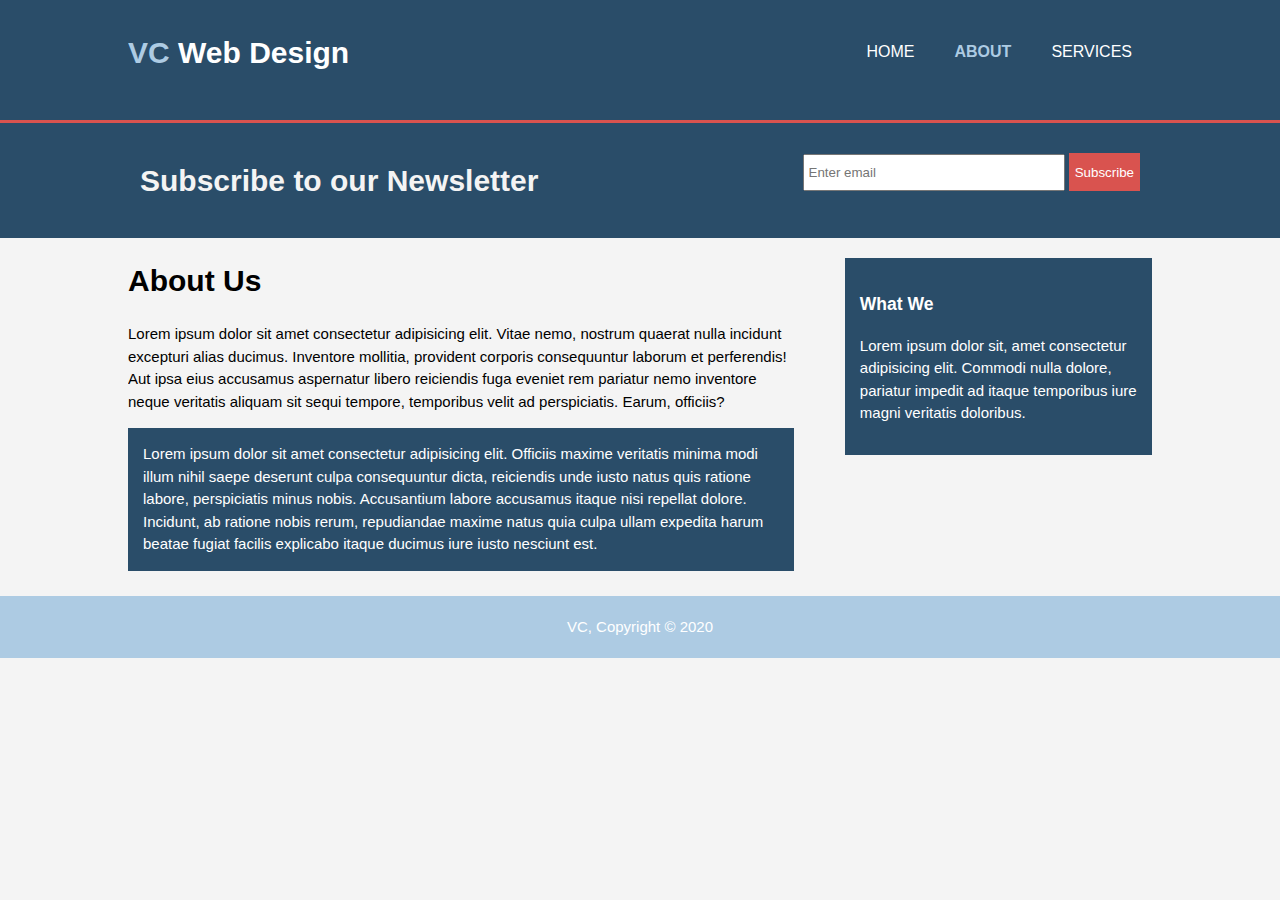
<file: about.html>
<!DOCTYPE html>
<html lang="en">
<head>
  <link rel="stylesheet" href="style.css">
  <meta charset="UTF-8">
  <meta name="viewport" content="width=device-width, initial-scale=1.0">
  <meta name="author" content="Vitoria Oliveira">
  <title> VC Web Design | About</title>
</head>
<body>

  <!--Header-->
  <header>
    <div class="container"> 
      <div id="branding">
      <h1><span class="highlight"> VC</span> Web Design</h1>
    </div>
    <!--Nav-->
    <nav>
      <ul>
        <li><a href="index.html">Home</a></li>
        <li class="current"><a href="about.html">About</a></li>
        <li><a href="services.html">Services</a></li>
      </ul>
    </nav>
  </div>
  </header>
  <!--Newsletter-->
  <section id="newsletter">
    <div class="container">
      <h1>Subscribe to our Newsletter</h1>
      <form>
        <input type="email" placeholder="Enter email">
        <button type="submit" class="button_1"> Subscribe</button>
      </form>
    </div>
  </section>
<!--Buttons-->
  <section id="main">
    <div class="container">
    <article id="main-col">
      <h1 class="page-title">About Us</h1>
      <p>
        Lorem ipsum dolor sit amet consectetur adipisicing elit. Vitae nemo, nostrum quaerat nulla incidunt excepturi alias ducimus. Inventore mollitia, provident corporis consequuntur laborum et perferendis! Aut ipsa eius accusamus aspernatur libero reiciendis fuga eveniet rem pariatur nemo inventore neque veritatis aliquam sit sequi tempore, temporibus velit ad perspiciatis. Earum, officiis?
      </p>
      <p>
        <div class="dark">
        Lorem ipsum dolor sit amet consectetur adipisicing elit. Officiis maxime veritatis minima modi illum nihil saepe deserunt culpa consequuntur dicta, reiciendis unde iusto natus quis ratione labore, perspiciatis minus nobis. Accusantium labore accusamus itaque nisi repellat dolore. Incidunt, ab ratione nobis rerum, repudiandae maxime natus quia culpa ullam expedita harum beatae fugiat facilis explicabo itaque ducimus iure iusto nesciunt est.
      </div>
      </p>
    </article>

      <aside id="sidebar">
        <div class="dark">
        <h3>What We</h3>
        <p>Lorem ipsum dolor sit, amet consectetur adipisicing elit. Commodi nulla dolore, pariatur impedit ad itaque temporibus iure magni veritatis doloribus.</p>
      </div>
      </aside>
  </section>

<!--Footer-->
  <footer>
    <p>
      VC, Copyright &copy; 2020
    </p>
  </footer>
</body>
</html>
</file>
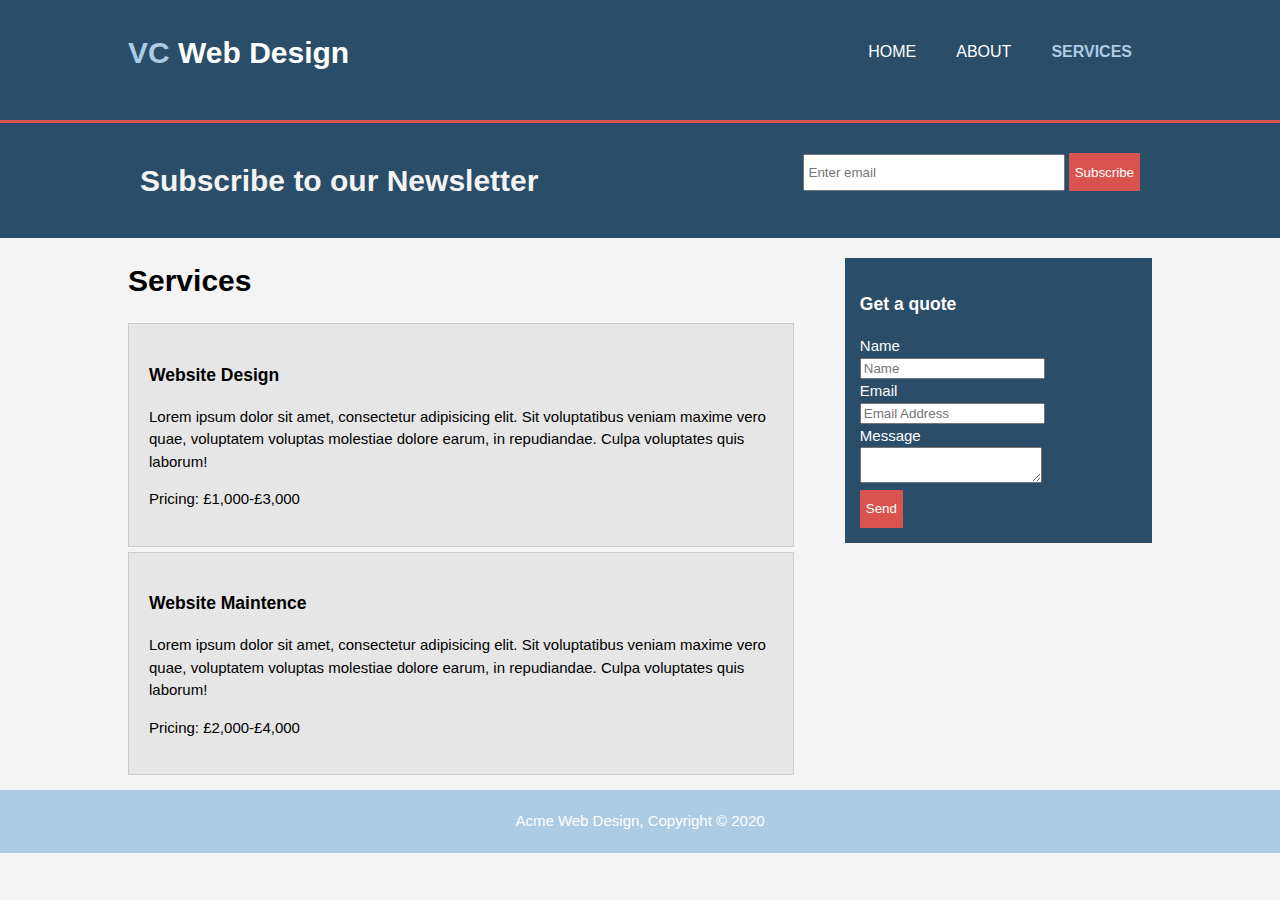
<file: services.html>
<!DOCTYPE html>
<html lang="en">
<head>
  <link rel="stylesheet" href="style.css">
  <meta charset="UTF-8">
  <meta name="viewport" content="width=device-width, initial-scale=1.0">
  <meta name="author" content="Vitoria Oliveira">
  <title> VC Design | About</title>
</head>
<body>

  <!--Header-->
  <header>
    <div class="container"> 
      <div id="branding">
      <h1><span class="highlight"> VC</span> Web Design</h1>
    </div>
    <!--Nav-->
    <nav>
      <ul>
        <li><a href="index.html">Home</a></li>
        <li ><a href="about.html">About</a></li>
        <li class="current"><a href="services.html">Services</a></li>
      </ul>
    </nav>
  </div>
  </header>
  <!--Newsletter-->
  <section id="newsletter">
    <div class="container">
      <h1>Subscribe to our Newsletter</h1>
      <form>
        <input type="email" placeholder="Enter email">
        <button type="submit" class="button_1"> Subscribe</button>
      </form>
    </div>
  </section>
<!--Buttons-->
  <section id="main">
    <div class="container">
    <article id="main-col">
      <h1 class="page-title">Services</h1>
      <ul id="services">
        <li>
          <h3>Website Design</h3> 
        <p>Lorem ipsum dolor sit amet, consectetur adipisicing elit. Sit voluptatibus veniam maxime vero quae, voluptatem voluptas molestiae dolore earum, in repudiandae. Culpa voluptates quis laborum!</p>
        <p>Pricing: £1,000-£3,000</p>
      </li>
      <li> 
        <h3>Website Maintence</h3>
        <p>Lorem ipsum dolor sit amet, consectetur adipisicing elit. Sit voluptatibus veniam maxime vero quae, voluptatem voluptas molestiae dolore earum, in repudiandae. Culpa voluptates quis laborum!</p>
        <p>Pricing: £2,000-£4,000</p>
      </li>
      </ul>
    </article>
<!--  Inputs-->
      <aside id="sidebar">
        <div class="dark">
        <h3>Get a quote</h3>
        <form action>
        <label>Name</label> <br>
        <input type="text" placeholder="Name">
      
      <div>
        <label>Email</label> <br>
        <input type="email" placeholder="Email Address">
      </div>
      <div>
        <label>Message</label> <br>
        <textarea name="Message"></textarea>
      </div>
      <div>
        <button class="button_1" type="submit">Send</button>
      </form>
      </div>
      </aside>
  </section>

<!--Footer-->
  <footer>
    <p>
      Acme Web Design, Copyright &copy; 2020
    </p>
  </footer>
</body>
</html>
</file>
<file: style.css>
body {
  font: 15px/1.5 Arial, Helvetica;
  padding: 0;
  margin: 0;
  background-color: #f4f4f4;
}

/*Global*/
.container {
  width: 80%;
  margin: auto;
  overflow: hidden;
}
ul {
  margin: 0;
  padding: 0;
}
.button_1 {
  height: 38px;
  background: #d9534f;
  border: none;
  padding-left: 0 20px 0;
  color: #ffffff;
}

.dark {
  padding: 15px;
  background: #2a4d69;
  color: #ffffff;
  margin-top: 10px;
  margin-bottom: 10px;
}
/*Header*/
header {
  background: #2a4d69;
  color: #ffffff;
  padding-top: 30px;
  min-height: 70px;
  border-bottom: #d9534f 3px solid;
}
header a {
  color: #ffffff;
  text-decoration: none;
  text-transform: uppercase;
  font-size: 16px;
}
header li {
  float: left;
  display: inline;
  padding: 0 20px 0 20px;
}

header #branding {
  float: left;
}
header #branding h1 {
  margin: 0;
}

header nav {
  float: right;
  margin-top: 10px;
}
header .highlight,
header .current a {
  color: #adcbe3;
  font-weight: bold;
}

/*Hover over nav*/
header a:hover {
  color: #cccccc;
  font-weight: bold;
}
/*Showcase*/
#showcase {
  min-height: 400px;
  background: url(showcase.jpg) no-repeat 0-310px;
  text-align: center;
  color: #ffffff;
}
#showcase h1 {
  margin-top: 100px;
  font-size: 55px;
  margin-bottom: 10px;
}

#showcase p {
  font-size: 20px;
}
/*newsletter*/
#newsletter {
  padding: 15px;
  color: #f4f4f4;
  background: #2a4d69;
}
#newsletter h1 {
  float: left;
}
#newsletter form {
  float: right;
  margin-top: 15px;
}
#newsletter input[type="email"] {
  padding: 4px;
  height: 25px;
  width: 250px;
}
/*boxes*/
#boxes {
  margin-top: 20px;
}
#boxes .box {
  float: left;
  width: 30%;
  padding: 10px;
  align: center;
}
#boxes .box img {
  width: 60px;
}

footer {
  padding: 5px;
  margin-top: 10px;
  color: #ffffff;
  background-color: #adcbe3;
  text-align: center;
}
/*AB sidebar*/
aside#sidebar {
  float: right;
  width: 30%;
  margin-top: 10px;
}
aside#sidebar .quote input,
aside#sidebar .quote textarea {
  width: 90%;
  padding: 5px;
}
article#main-col {
  float: left;
  width: 65%;
}
/*Services*/
ul#services li {
  list-style: none;
  padding: 20px;
  border: #cccccc solid 1px;
  margin-bottom: 5px;
  background: #e6e6e6;
}
/*Media Queries*/
@media (max-width: 768px) {
  header #branding,
  header nav,
  header nav li,
  #newsletter h1,
  #newsletter form,
  #boxes .box,
  article#main-col,
  aside#sidebar {
    float: none;
    text-align: center;
    width: 100%;
  }
}
header {
  padding-bottom: 20px;
}

#showcase h1 {
  margin-top: 40px;
}

#newsletter form input[type="email"] {
  margin-bottom: 5px;
}
</file>
